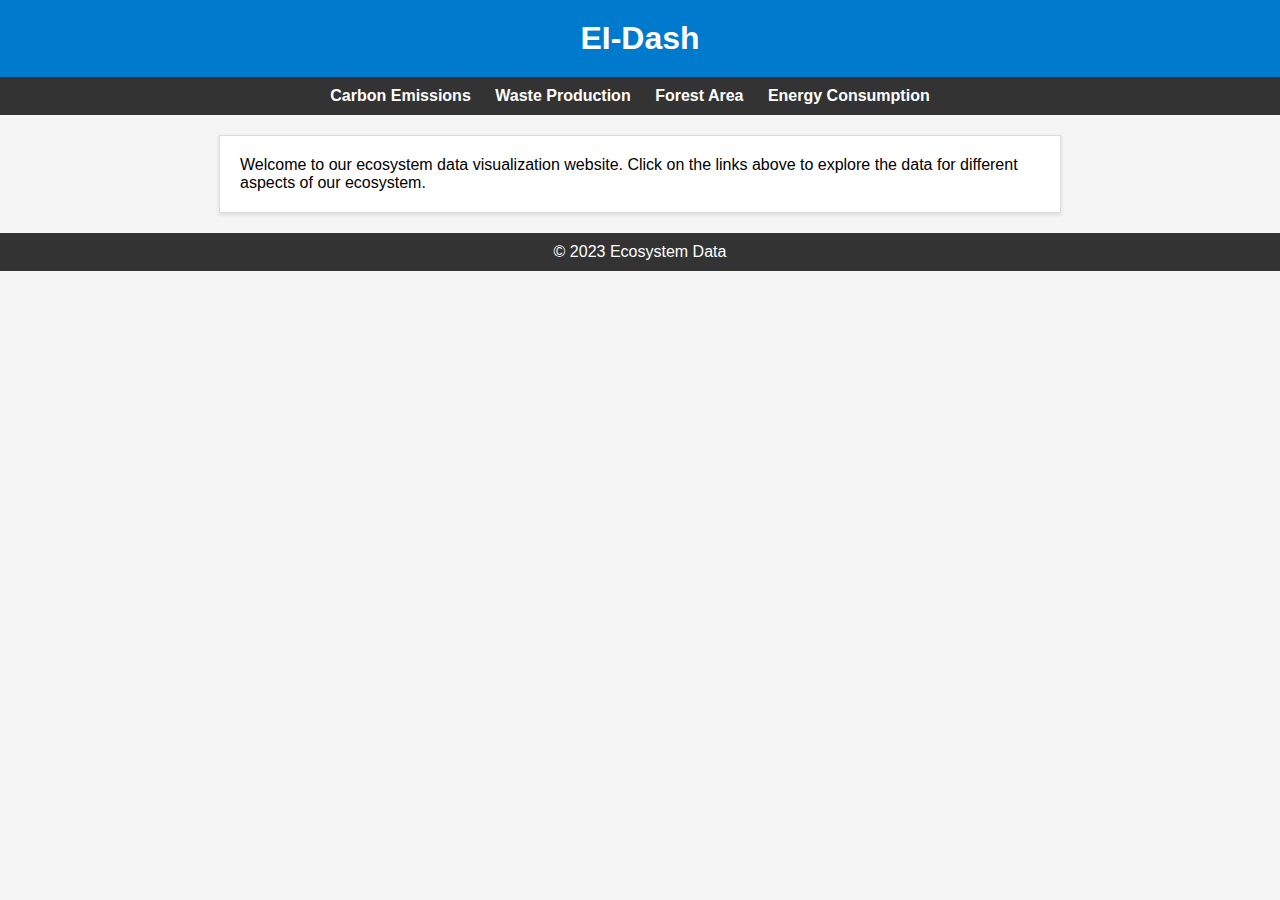
<file: index.html>
<!DOCTYPE html>
<html lang="en">

<head>
    <meta charset="UTF-8">
    <meta name="viewport" content="width=device-width, initial-scale=1.0">
    <link rel="stylesheet" href="styles.css">
    <title>Ecosystem Data</title>
</head>

<body>
    <header>
        <h1>EI-Dash</h1>
    </header>

    <nav>
        <ul>
            <li><a href="carbon_emissions.html">Carbon Emissions</a></li>
            <li><a href="waste_production.html">Waste Production</a></li>
            <li><a href="forest_area.html">Forest Area</a></li>
            <li><a href="energy_consumption.html">Energy Consumption</a></li>
        </ul>
    </nav>



    <div class="content">
        <p>Welcome to our ecosystem data visualization website. Click on the links above to explore the data for
            different aspects of our ecosystem.</p>
    </div>
    <div class="taggbox" style="width:100%;height:100%" data-widget-id="140159" data-tags="false"></div>
    <script src="https://widget.taggbox.com/embed-lite.min.js" type="text/javascript"></script>
    <footer>
        <p>&copy; 2023 Ecosystem Data</p>
    </footer>
</body>

</html>
</file>
<file: styles.css>
body,
h1,
h2,
p,
ul,
li {
    margin: 0;
    padding: 0;
}

/* Global styles */
body {
    font-family: Arial, sans-serif;
    background-color: #f5f5f5;
}

header {
    background-color: #007acc;
    color: white;
    text-align: center;
    padding: 20px;
}

nav ul {
    list-style-type: none;
    background-color: #333;
    text-align: center;
    padding: 10px 0;
}

nav ul li {
    display: inline;
    margin-right: 20px;
}

nav ul li a {
    text-decoration: none;
    color: white;
    font-weight: bold;
}

.content {
    max-width: 800px;
    margin: 20px auto;
    padding: 20px;
    background-color: white;
    border: 1px solid #ddd;
    box-shadow: 0 2px 4px rgba(0, 0, 0, 0.1);
}

h2 {
    color: #333;
}


#carbonEmissionsChartContainer,
#wasteProductionChartContainer,
#forestAreaChartContainer,
#energyConsumptionChartContainer {
    text-align: center;
    margin-top: 20px;
}


footer {
    text-align: center;
    padding: 10px 0;
    background-color: #333;
    color: white;
}

@media (max-width: 768px) {
    header {
        padding: 10px;
    }

    nav ul li {
        margin-right: 10px;
    }

    .content {
        margin: 10px;
        padding: 10px;
    }
}
</file>
